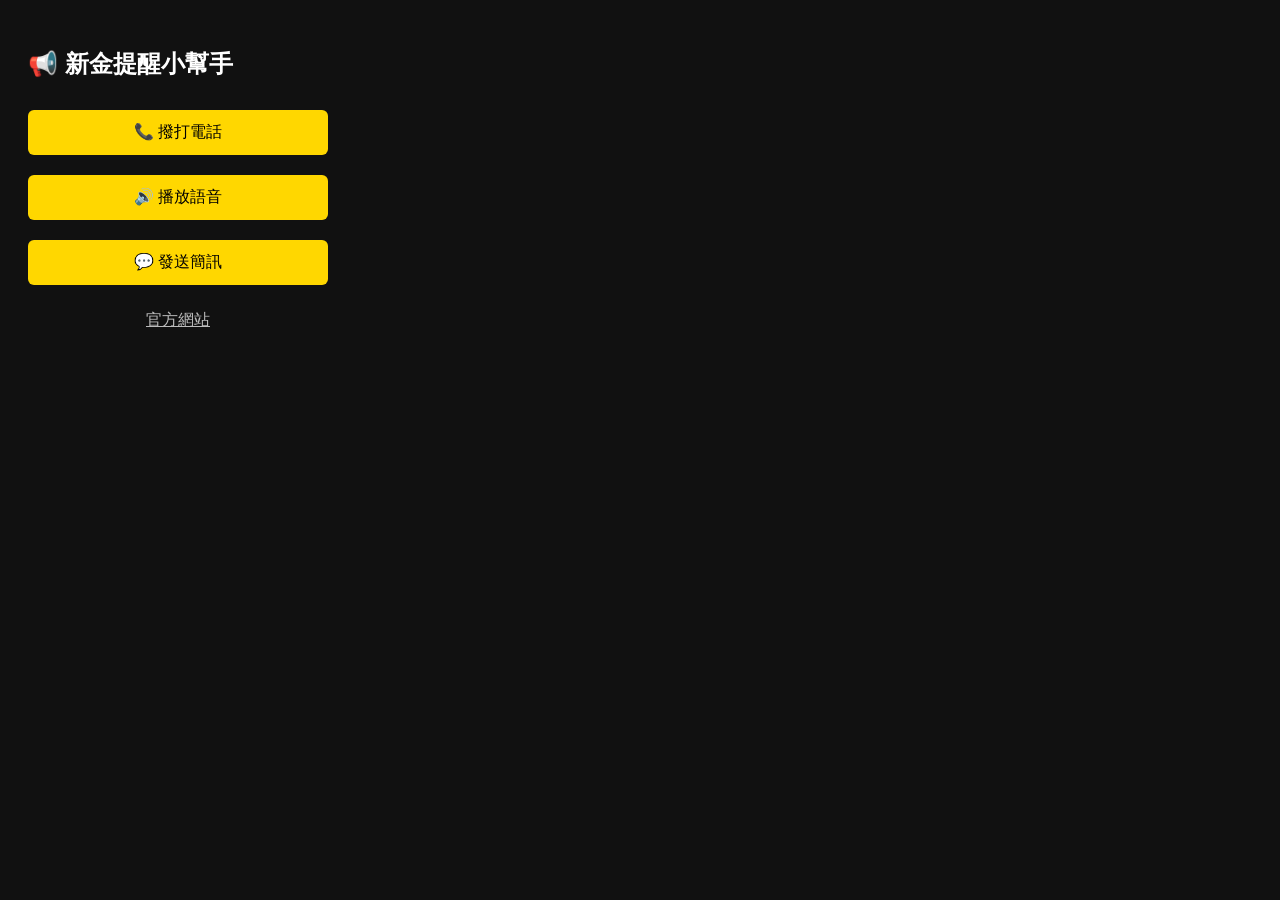
<file: index.html>
<!DOCTYPE html>
<html lang="zh-TW">
<head>
  <meta charset="UTF-8">
  <title>新金提醒小幫手</title>
  <style>
    body {
      font-family: 'Noto Sans TC', sans-serif;
      background: #111;
      color: white;
      padding: 20px;
      width: 300px;
    }
    button {
      width: 100%;
      margin: 10px 0;
      padding: 12px;
      background-color: gold;
      border: none;
      color: black;
      font-size: 16px;
      border-radius: 6px;
      cursor: pointer;
    }
    a {
      color: #bbb;
      display: block;
      text-align: center;
      margin-top: 15px;
    }
  </style>
</head>
<body>
  <h2>📢 新金提醒小幫手</h2>
  <button onclick="initiatePhoneCall()">📞 撥打電話</button>
  <button onclick="playVoiceReminder()">🔊 播放語音</button>
  <button onclick="sendTextMessage()">💬 發送簡訊</button>
  <a href="https://www.love08571120.com" target="_blank">官方網站</a>

  <script src="popup.js"></script>
</body>
</html>
</file>
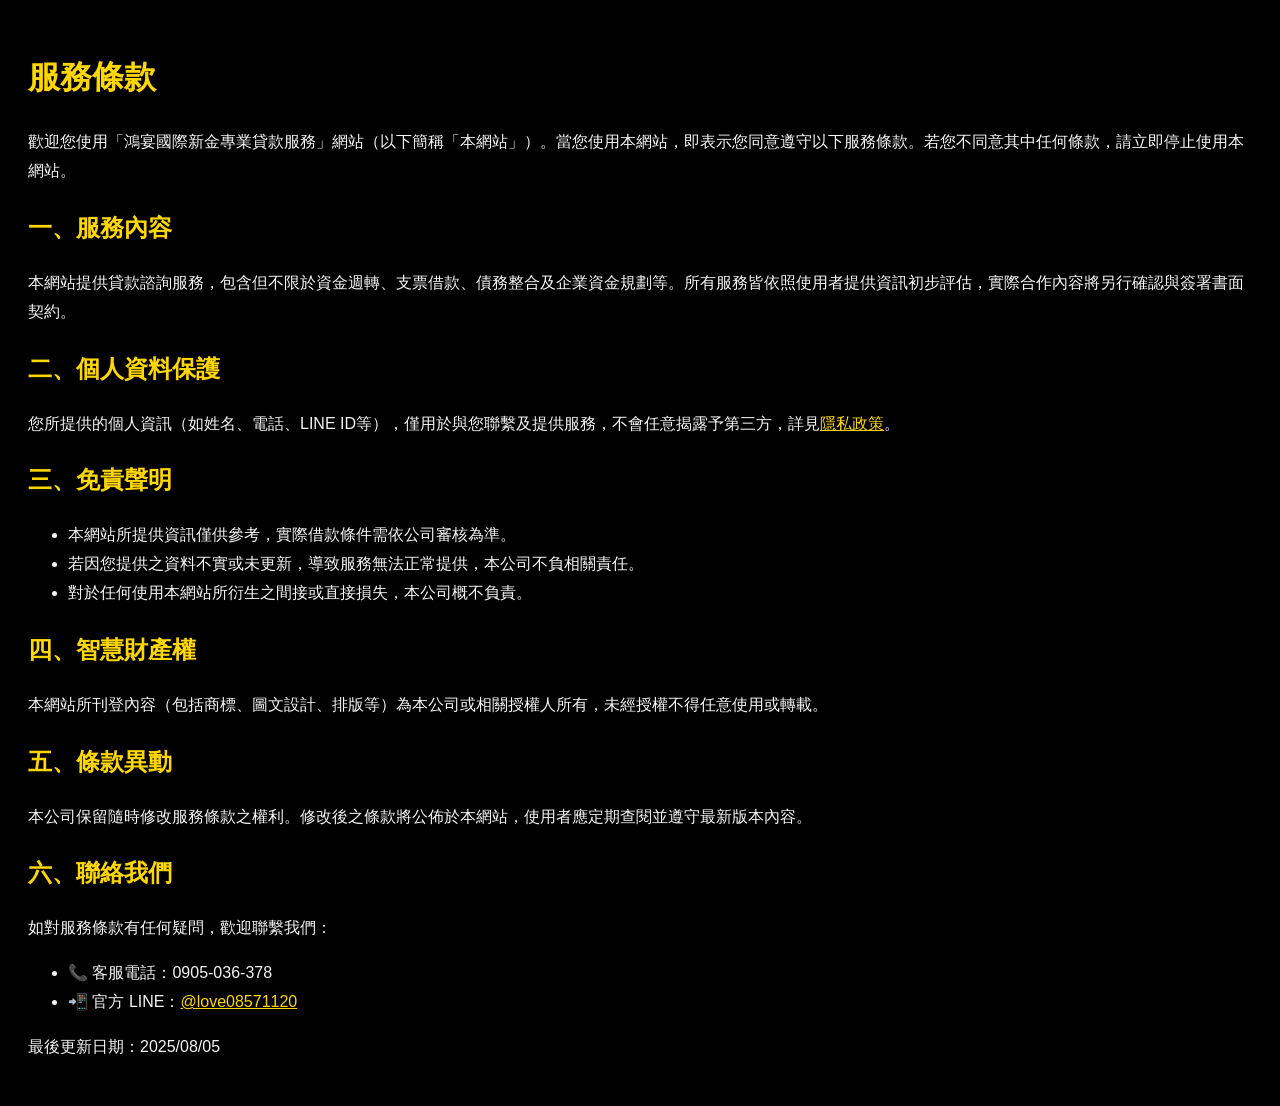
<file: privacy.html>
<!DOCTYPE html>
<html lang="zh-TW">
<head>
  <meta charset="UTF-8">
  <meta name="viewport" content="width=device-width, initial-scale=1.0">
  <title>服務條款 - 鴻宴國際新金專業貸款服務</title>
  <link rel="stylesheet" href="styles.css">
  <style>
    /* Page-specific overrides for privacy page */
    body {
      line-height: 1.8;
      background-color: #000; /* Pure black for better contrast */
      color: #f5f5f5; /* Softer white for better readability */
    }
  </style>
</head>
<body>
  <h1>服務條款</h1>
  <p>歡迎您使用「鴻宴國際新金專業貸款服務」網站（以下簡稱「本網站」）。當您使用本網站，即表示您同意遵守以下服務條款。若您不同意其中任何條款，請立即停止使用本網站。</p>

  <h2>一、服務內容</h2>
  <p>本網站提供貸款諮詢服務，包含但不限於資金週轉、支票借款、債務整合及企業資金規劃等。所有服務皆依照使用者提供資訊初步評估，實際合作內容將另行確認與簽署書面契約。</p>

  <h2>二、個人資料保護</h2>
  <p>您所提供的個人資訊（如姓名、電話、LINE ID等），僅用於與您聯繫及提供服務，不會任意揭露予第三方，詳見<a href="privacy.html">隱私政策</a>。</p>

  <h2>三、免責聲明</h2>
  <ul>
    <li>本網站所提供資訊僅供參考，實際借款條件需依公司審核為準。</li>
    <li>若因您提供之資料不實或未更新，導致服務無法正常提供，本公司不負相關責任。</li>
    <li>對於任何使用本網站所衍生之間接或直接損失，本公司概不負責。</li>
  </ul>

  <h2>四、智慧財產權</h2>
  <p>本網站所刊登內容（包括商標、圖文設計、排版等）為本公司或相關授權人所有，未經授權不得任意使用或轉載。</p>

  <h2>五、條款異動</h2>
  <p>本公司保留隨時修改服務條款之權利。修改後之條款將公佈於本網站，使用者應定期查閱並遵守最新版本內容。</p>

  <h2>六、聯絡我們</h2>
  <p>如對服務條款有任何疑問，歡迎聯繫我們：</p>
  <ul>
    <li>📞 客服電話：0905-036-378</li>
    <li>📲 官方 LINE：<a href="https://lin.ee/xUAqPIa" target="_blank">@love08571120</a></li>
  </ul>

  <p>最後更新日期：2025/08/05</p>
</body>
</html>
</file>
<file: styles.css>
/* Common styles for all pages */
body {
  font-family: 'Noto Sans TC', sans-serif;
  background: #111;
  color: white;
  padding: 20px;
}

/* Default link and heading colors (can be overridden in specific pages) */
a {
  color: #ffd700;
}

h1, h2 {
  color: gold;
}
</file>
